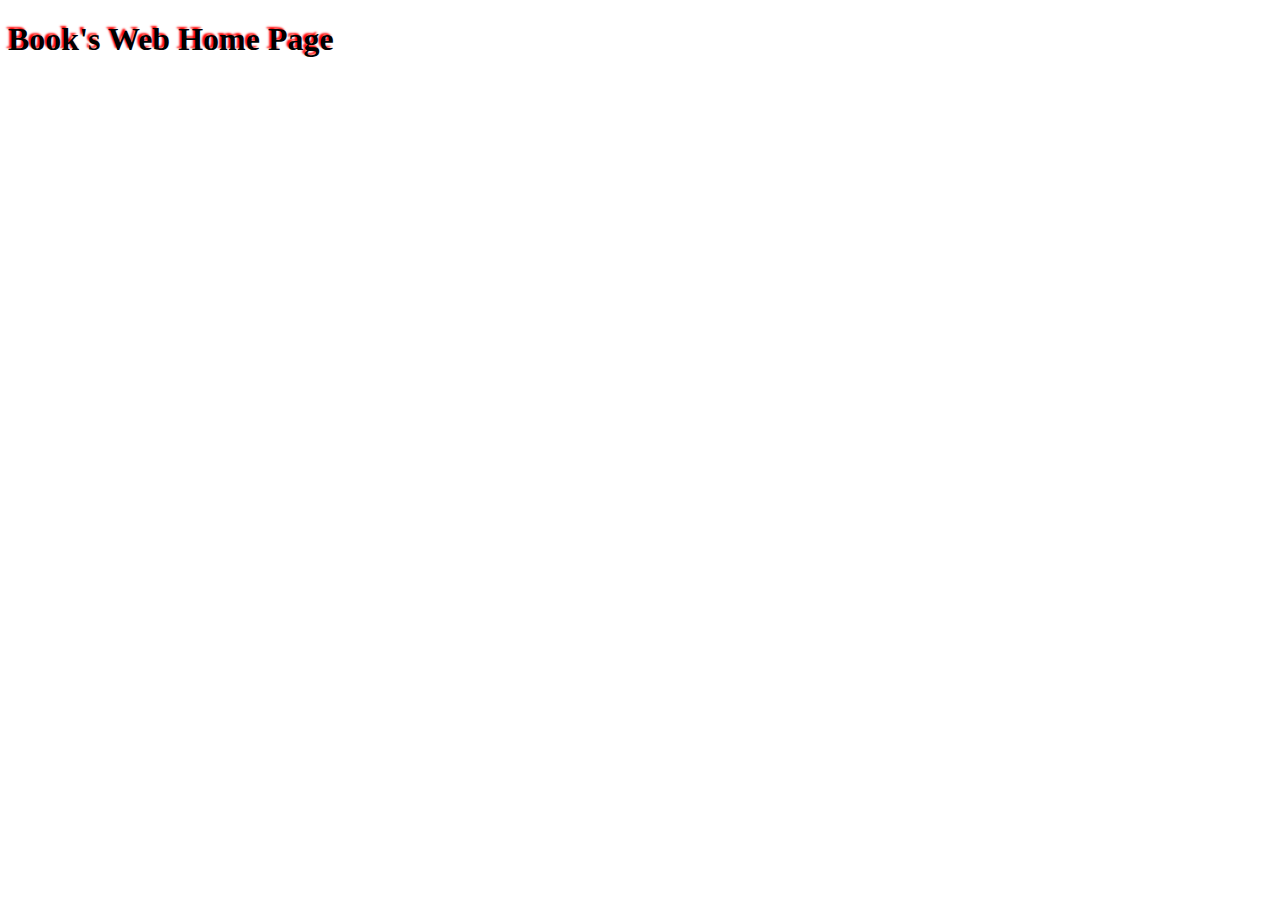
<file: ass8/public/index.html>
<!DOCTYPE html>
<html lang="en">
<head>
    <meta charset="UTF-8">
    <meta http-equiv="X-UA-Compatible" content="IE=edge">
    <meta name="viewport" content="width=device-width, initial-scale=1.0">
    <link rel="stylesheet" href="app.css">
    <title>Book's Web</title>
</head>
<body>
    <h1>Book's Web Home Page</h1>
    <script src="app.js"></script>
</body>
</html>
</file>
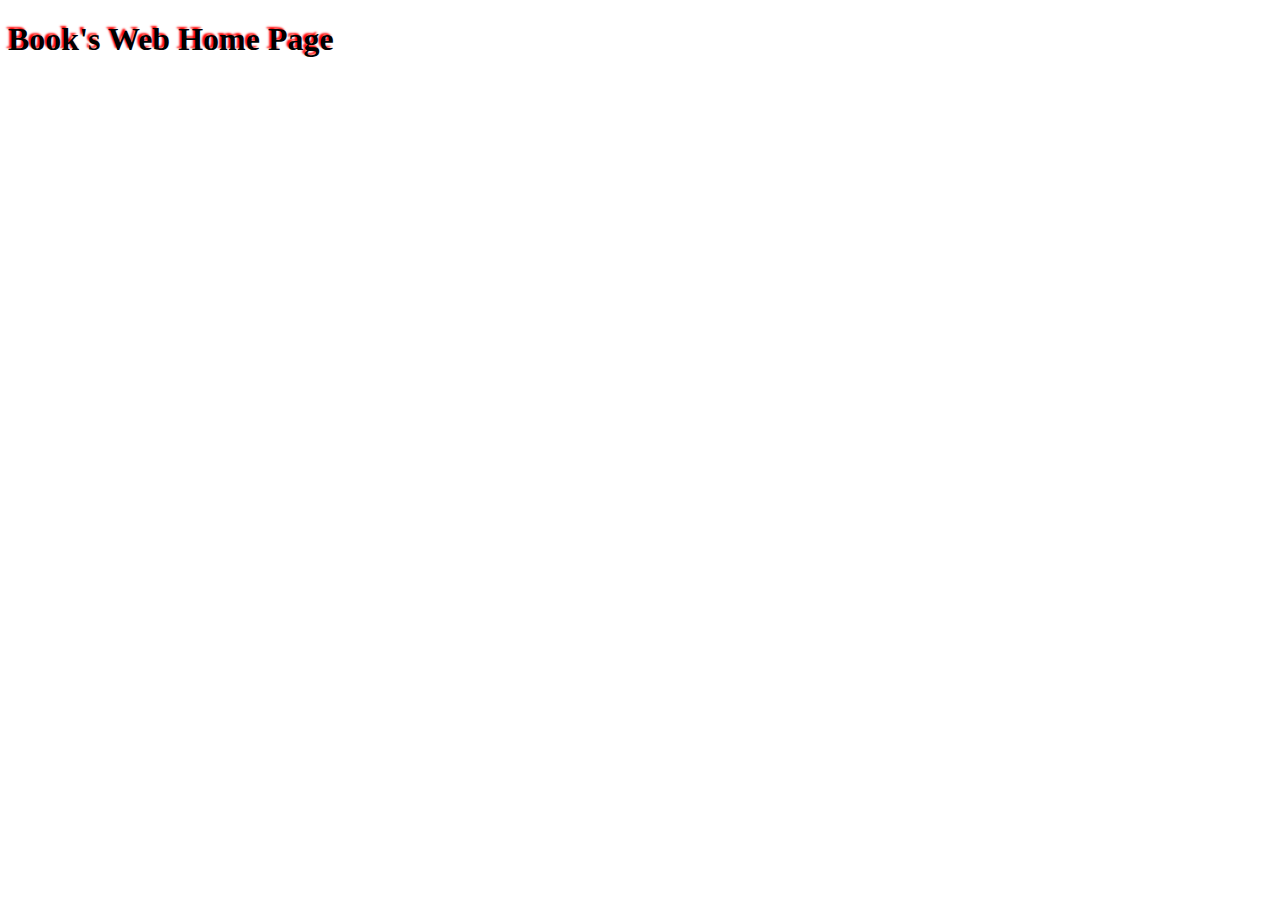
<file: assign11/public/index.html>
<!DOCTYPE html>
<html lang="en">
<head>
    <meta charset="UTF-8">
    <meta http-equiv="X-UA-Compatible" content="IE=edge">
    <meta name="viewport" content="width=device-width, initial-scale=1.0">
    <link rel="stylesheet" href="app.css">
    <title>Book's Web</title>
</head>
<body>
    <h1>Book's Web Home Page</h1>
    
</body>
</html>
</file>
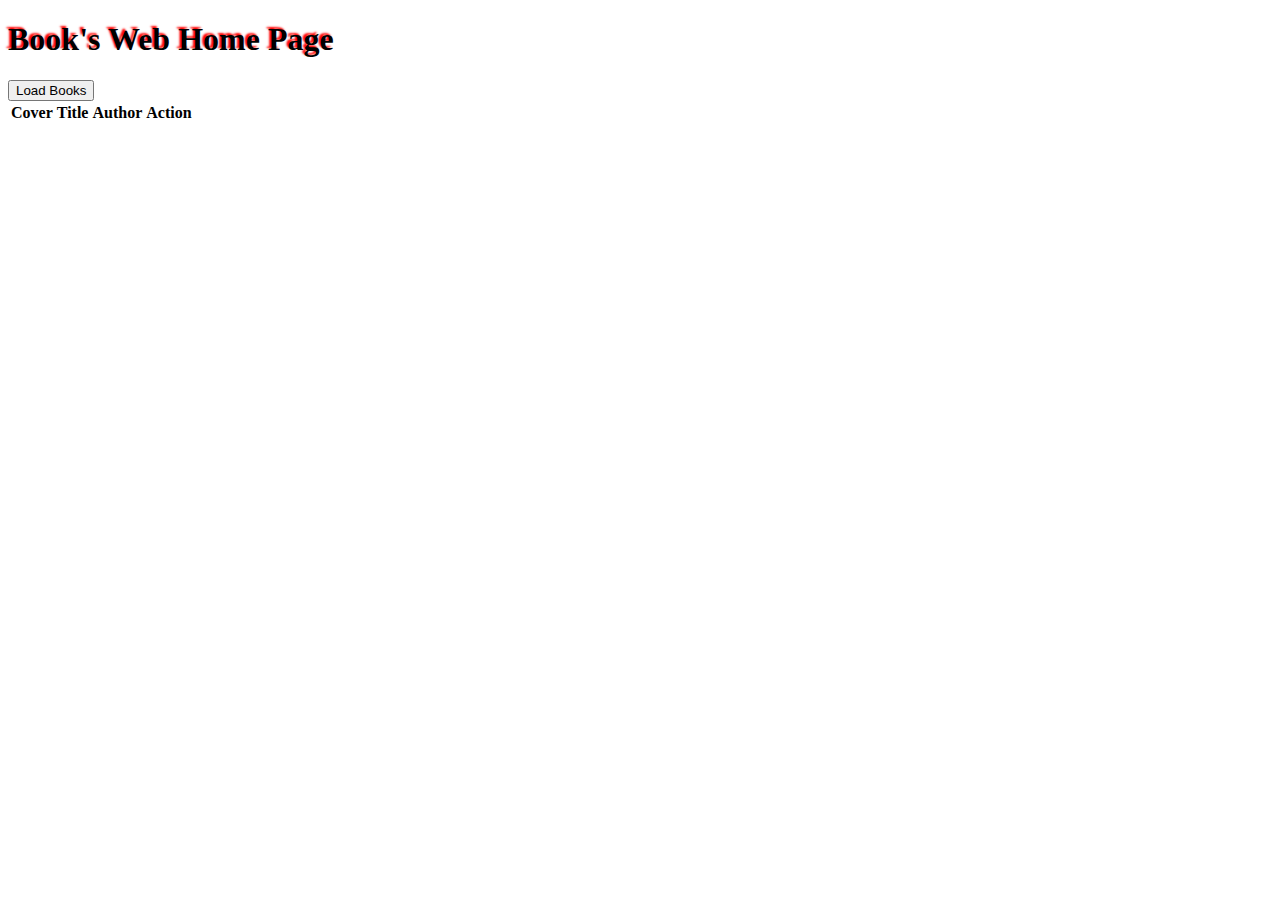
<file: assign13/public/index.html>
<!DOCTYPE html>
<html lang="en">
<head>
    <meta charset="UTF-8">
    <meta http-equiv="X-UA-Compatible" content="IE=edge">
    <meta name="viewport" content="width=device-width, initial-scale=1.0">
    <link rel="stylesheet" href="app.css">
    <title>Book's Web</title>
</head>
<body>
    <h1>Book's Web Home Page</h1>
    <button onClick="loadAllBooks();">Load Books</button>
    <table>
        <thead>
            <tr>
                <th>Cover</th>
                <th>Title</th>
                <th>Author</th>
                <th>Action</th>
            </tr>
        </thead>
        <tbody id="books">

        </tbody>
    </table>

    <script>

        const url='http://localhost:5000/api/books/';

        const loadAllBooks=async()=>{
            console.log('loading books');
            let response= await fetch(url);  //making a request to the server to get the data
            let books=await response.json();
            
            //.log('books',books);

        
            
            
            console.log('total books',books.length);
            let data='';
            for(let book of books){
                data+=`
                    <tr>
                        <td><img width='80' src="${book.cover}"  /></td>
                        <td>${book.title}</td>
                        <td>${book.author}</td>
                        <td>
                            <button onClick="delete('${book.isbn}')">delete</button>
                            <button onClick="details('${book.isbn}')">details</buttond>
                        </td>
                `;
            }

            document.getElementById('books').innerHTML=data;
        };


    </script>
    
</body>
</html>
</file>
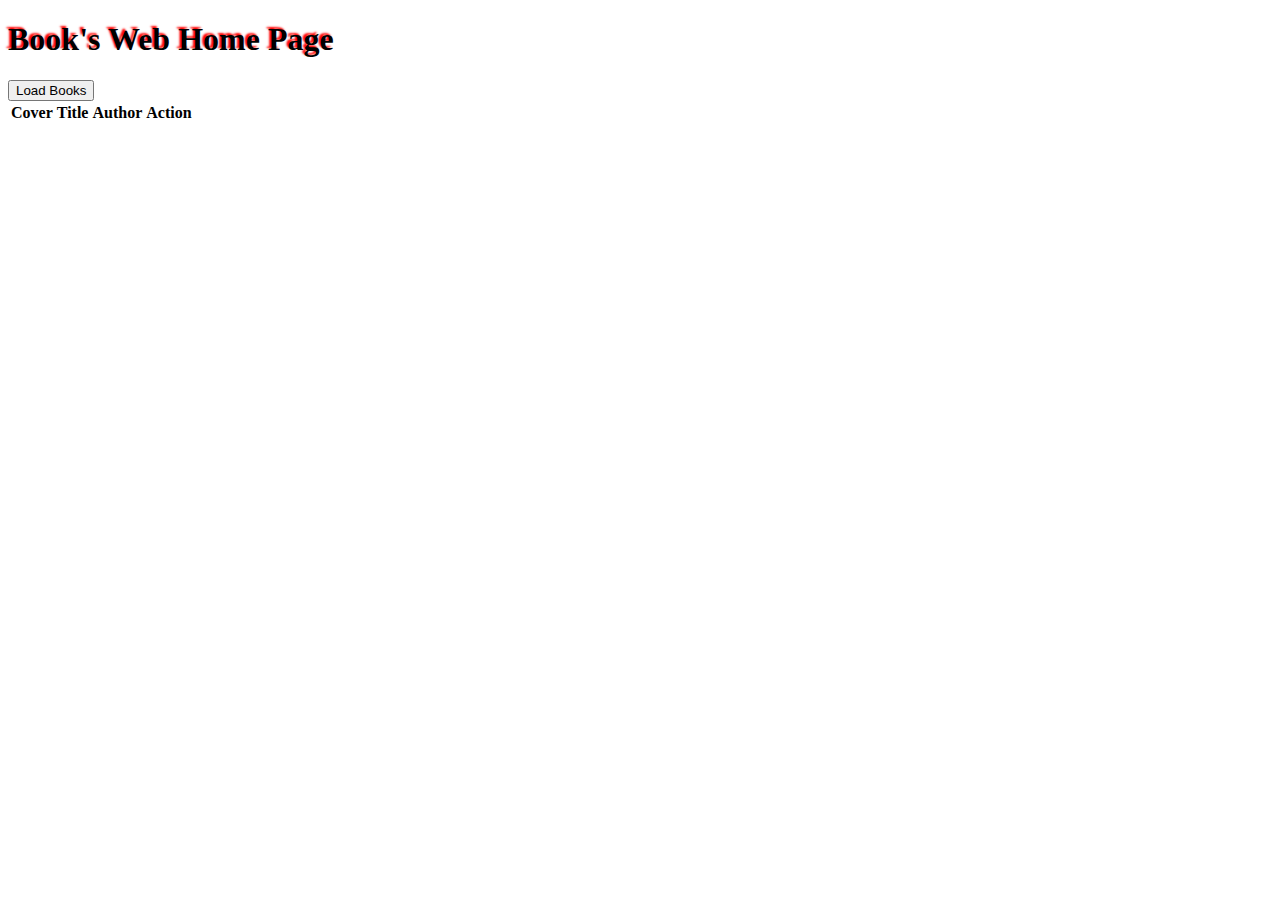
<file: assign18/server side/public/index.html>
<!DOCTYPE html>
<html lang="en">
<head>
    <meta charset="UTF-8">
    <meta http-equiv="X-UA-Compatible" content="IE=edge">
    <meta name="viewport" content="width=device-width, initial-scale=1.0">
    <link rel="stylesheet" href="app.css">
    <title>Book's Web</title>
</head>
<body>
    <h1>Book's Web Home Page</h1>
    <button onClick="loadAllBooks();">Load Books</button>
    <table>
        <thead>
            <tr>
                <th>Cover</th>
                <th>Title</th>
                <th>Author</th>
                <th>Action</th>
            </tr>
        </thead>
        <tbody id="books">

        </tbody>
    </table>

    <script>

        const url='http://localhost:5000/api/books';

        const loadAllBooks=async()=>{
            console.log('loading books');
            let response= await fetch(url);  //making a request to the server to get the data
            let books=await response.json();
            
            //.log('books',books);
            
            
            console.log('total books',books.length);
            let data='';
            for(let book of books){
                data+=`
                    <tr>
                        <td><img width='80' src="${book.cover}"  /></td>
                        <td>${book.title}</td>
                        <td>${book.author}</td>
                        <td>
                            <button onClick="delete('${book.isbn}')">delete</button>
                            <a href='/details.html?isbn=${book.isbn}')">details</a>
                        </td>
                `;
            }

            document.getElementById('books').innerHTML=data;
        };

        loadAllBooks();

    </script>
    
</body>
</html>
</file>
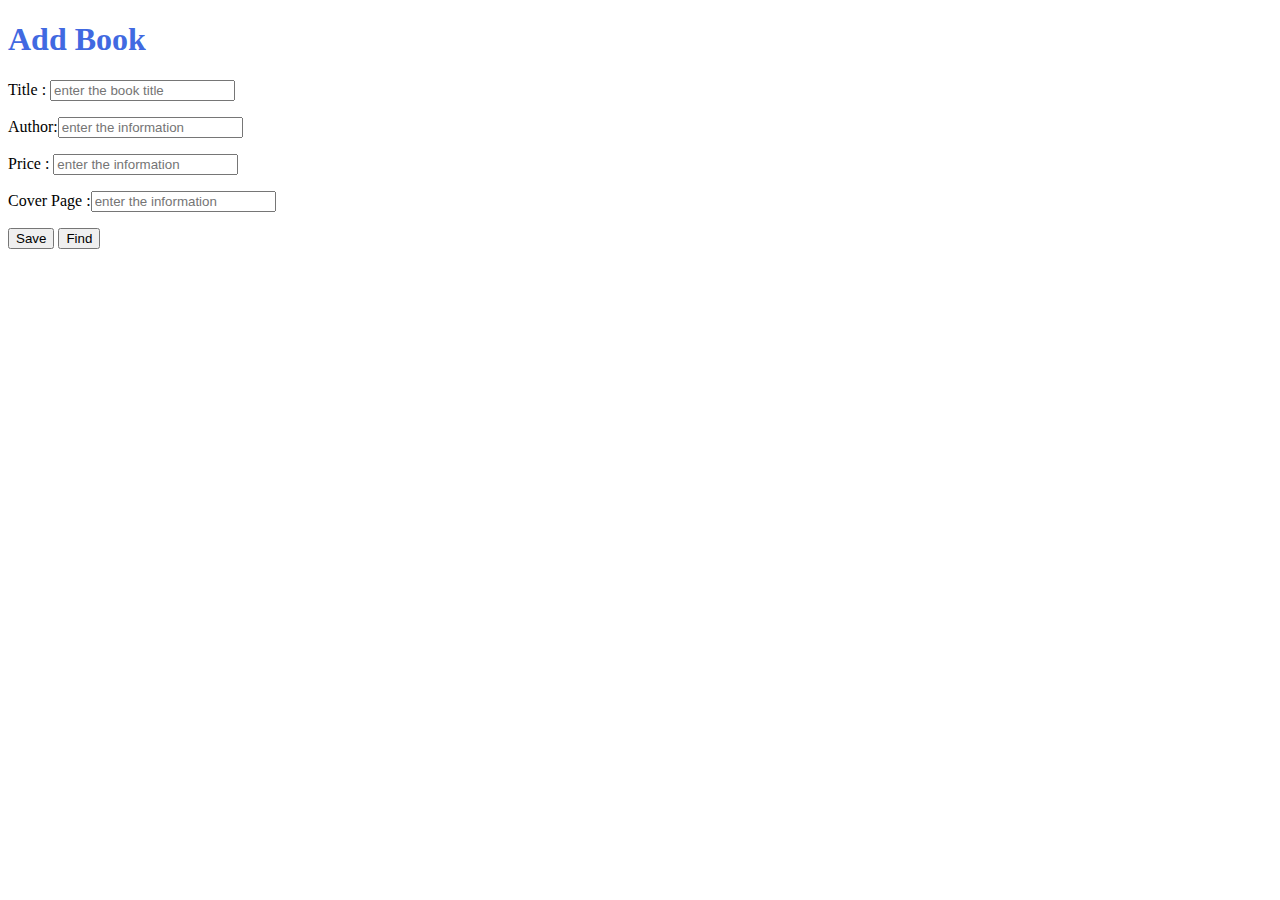
<file: assweek1.html>
<!DOCTYPE html>
<html lang="en">
<head>
    <meta charset="UTF-8">
    <meta http-equiv="X-UA-Compatible" content="IE=edge">
    <meta name="viewport" content="width=device-width, initial-scale=1.0">
    <title>Document</title>
    <h1 style="color: royalblue;">Add Book</h1>
 
    
</head>
<body>
    
   <p>Title : <input type='text' id='key' placeholder='enter the book title' /></p>
   <p>Author:<input type='text' id='key1' placeholder='enter the information' /></p>
   <p>Price : <input type='text' id='key2' placeholder='enter the information' /></p>
   <p>Cover Page :<input type='text' id='value' placeholder='enter the information'/> </p>

    <input type="button" onClick="save()" value='Save' />
    <input type="button" onClick="load()" value='Find' /> 
    <p id="status"></p>

    <script>
        const keyBox=document.getElementById('key');
        const keyBox1=document.getElementById('key1');
        const keyBox2=document.getElementById('key2');
       
        const valueBox=document.getElementById('value');
        const status=document.getElementById('status');

        function save(){
            const key=keyBox.value;
            const key1=keyBox1.value;
            const key2=keyBox2.value;
           
            const value=valueBox.value;

            localStorage.setItem(key,key1,key2,value);
            keyBox.value='';
            keyBox1.value='';
            keyBox2.value='';
            
            valueBox.value='';
            status.innerHTML=`key ${key} saved`;
         
        }
        function load(){
            const key=keyBox.value;
            const key1=keyBox1.value;
            const key2=keyBox2.value;
            
            const value=localStorage.getItem(key);
            const value1=localStorage.getItem(key1);
            const value2=localStorage.getItem(key2);
           
            if(value){
                valueBox.value=value;
                status.innerHTML=`done`;
            } else{
                status.innerHTML=`key ${key} not found`;
                valueBox.value='';
            }
        }
    </script>
</body>
</html>
</file>
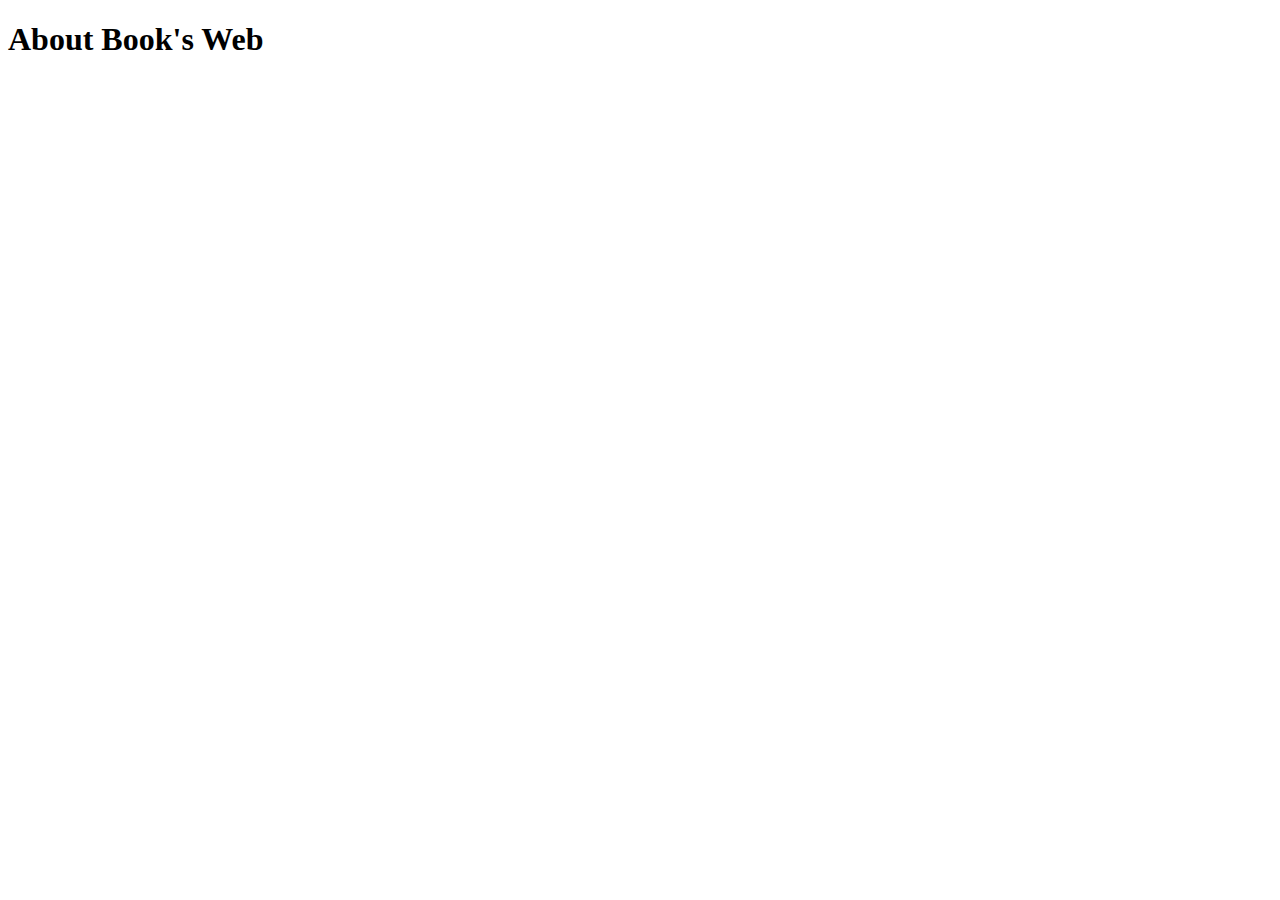
<file: ass8/public/about.html>
<!DOCTYPE html>
<html lang="en">
<head>
    <meta charset="UTF-8">
    <meta http-equiv="X-UA-Compatible" content="IE=edge">
    <meta name="viewport" content="width=device-width, initial-scale=1.0">
    <title>Book's Web</title>
</head>
<body>
    <h1>About Book's Web</h1>
</body>
</html>
</file>
<file: ass8/public/app.css>
h1{
    text-shadow: -2px -2px 2px red;
}

.jumbotron{
    background: black;
    min-width:100px;
    color:white;    
}

nav li{
    display:inline;
}

nav li a{
    text-decoration: none;
    color:white;
    padding-right: 20px;
}

nav li a:hover{

    text-decoration: underline;
    text-transform: uppercase;
    color:white !important;
}

.details-cover{
    width:200px;
    box-shadow: -2px -2px 2px gray;
    border-radius: 10%;
    margin:10px;
}
.cover-div{
    border-right:1px solid gray;
}

.thumbnail{
    width:80px;
    box-shadow: -2px -2px 2px gray;
    border-radius: 5px;
    
}
</file>
<file: assign11/public/app.css>
h1{
    text-shadow: -2px -2px 2px red;
}

.jumbotron{
    background: black;
    min-width:100px;
    color:white;    
}

nav li{
    display:inline;
}

nav li a{
    text-decoration: none;
    color:white;
    padding-right: 20px;
}

nav li a:hover{

    text-decoration: underline;
    text-transform: uppercase;
    color:white !important;
}

.details-cover{
    width:200px;
    box-shadow: -2px -2px 2px gray;
    border-radius: 10%;
    margin:10px;
}
.cover-div{
    border-right:1px solid gray;
}

.thumbnail{
    width:80px;
    box-shadow: -2px -2px 2px gray;
    border-radius: 5px;
    
}
</file>
<file: assign13/public/app.css>
h1{
    text-shadow: -2px -2px 2px red;
}

.jumbotron{
    background: black;
    min-width:100px;
    color:white;    
}

nav li{
    display:inline;
}

nav li a{
    text-decoration: none;
    color:white;
    padding-right: 20px;
}

nav li a:hover{

    text-decoration: underline;
    text-transform: uppercase;
    color:white !important;
}

.details-cover{
    width:200px;
    box-shadow: -2px -2px 2px gray;
    border-radius: 10%;
    margin:10px;
}
.cover-div{
    border-right:1px solid gray;
}

.thumbnail{
    width:80px;
    box-shadow: -2px -2px 2px gray;
    border-radius: 5px;
    
}
</file>
<file: assign18/server side/public/app.css>
h1{
    text-shadow: -2px -2px 2px red;
}

.jumbotron{
    background: black;
    min-width:100px;
    color:white;    
}

nav li{
    display:inline;
}

nav li a{
    text-decoration: none;
    color:white;
    padding-right: 20px;
}

nav li a:hover{

    text-decoration: underline;
    text-transform: uppercase;
    color:white !important;
}

.details-cover{
    width:200px;
    box-shadow: -2px -2px 2px gray;
    border-radius: 10%;
    margin:10px;
}
.cover-div{
    border-right:1px solid gray;
}

.thumbnail{
    width:80px;
    box-shadow: -2px -2px 2px gray;
    border-radius: 5px;
    
}
</file>
